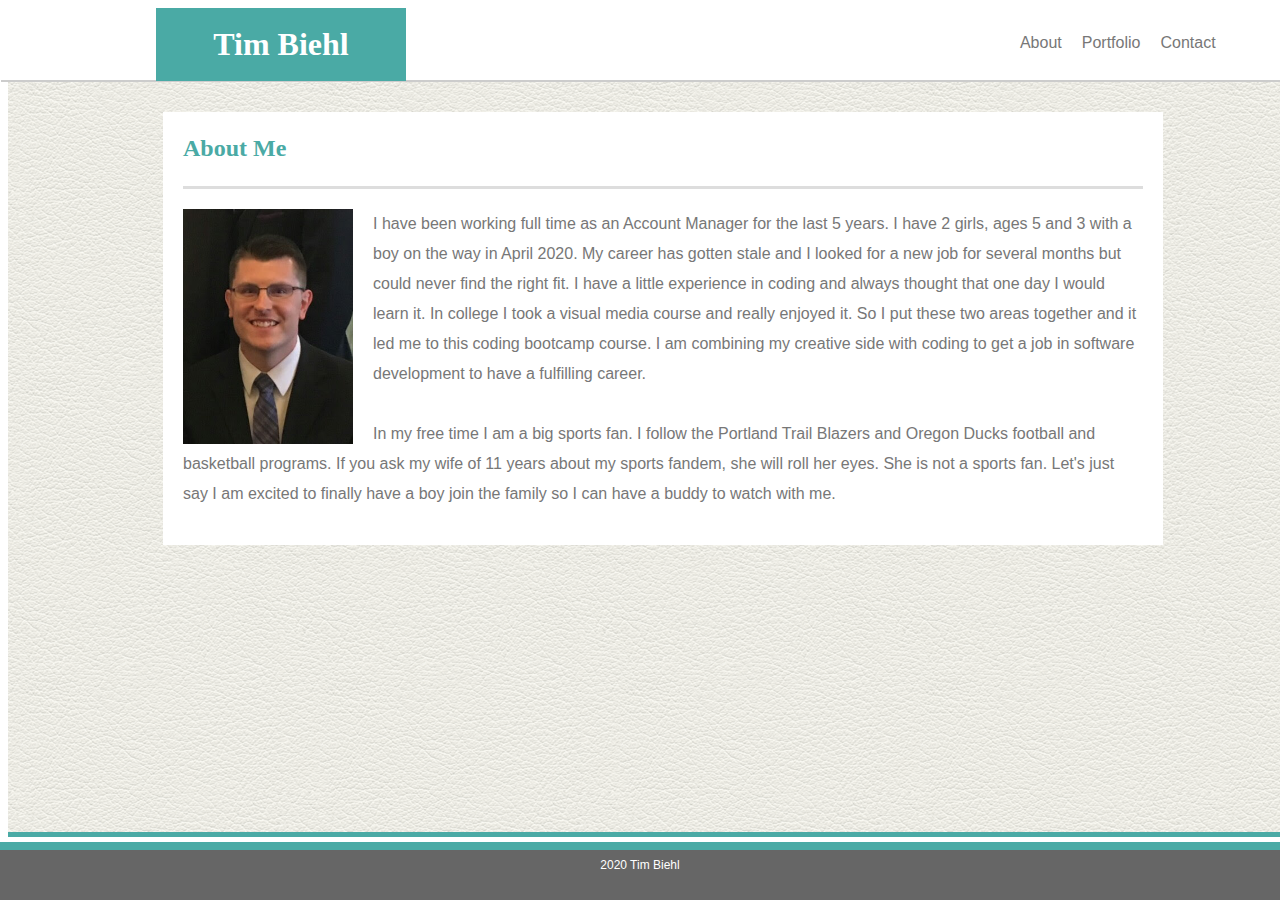
<file: index.html>
<!DOCTYPE html>
<html lang="en">
<head>
    <meta charset="UTF-8">
    <meta name="viewport" content="width=device-width, initial-scale=1.0">
    <meta http-equiv="X-UA-Compatible" content="ie=edge">
    <link rel="stylesheet" href="assets/css/style.css">
    <title>Tim Biehl About</title>
</head>
<body>

    <div class="header-section">
        <header><h1>Tim Biehl</h1></header>

            <nav>
                <ul>
                    <li><a href="contact.html">Contact</a></li>
                    <li><a href="portfolio.html">Portfolio</a></li>
                    <li><a href="index.html">About</a></li>
                </ul>
            </nav>
    </div>


    <div class="main-page">
        <section id="bio-page">
                <h2>About Me</h2>
                <img id="my-image" src="assets/images/Tim Biehl.JPG" alt="Tim Biehl">
            <p>
                I have been working full time as an Account Manager for the last 5 years. I have 2 
                girls, ages 5 and 3 with a boy on the way in April 2020. My career has gotten stale
                and I looked for a new job for several months but could never find the right fit.
                I have a little experience in coding and always thought that one day I would learn it.
                In college I took a visual media course and really enjoyed it. So I put these two
                areas together and it led me to this coding bootcamp course. I am combining my creative
                side with coding to get a job in software development to have a fulfilling career.
                <br><br>
                In my free time I am a big sports fan. I follow the Portland Trail Blazers and Oregon Ducks 
                football and basketball programs. If you ask my wife of 11 years about my sports fandem, she will
                roll her eyes. She is not a sports fan. Let's just say I am excited to finally
                have a boy join the family so I can have a buddy to watch with me.
                
            </p>
        </section>
    
    </div>
    <footer>2020 Tim Biehl</footer>
        
</body>
</html>
</file>
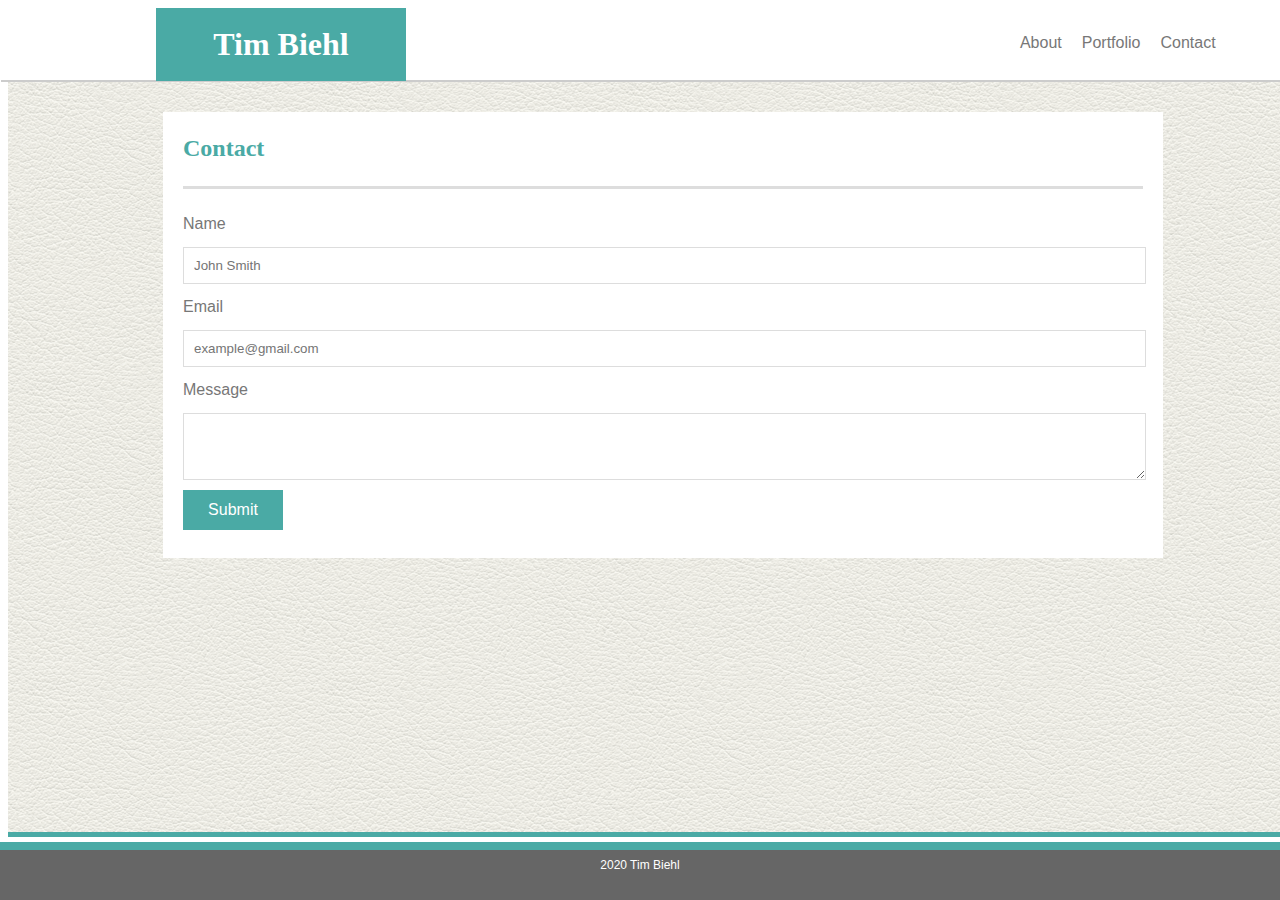
<file: contact.html>
<!DOCTYPE html>
<html lang="en">
<head>
    <meta charset="UTF-8">
    <meta name="viewport" content="width=device-width, initial-scale=1.0">
    <meta http-equiv="X-UA-Compatible" content="ie=edge">
    <link rel="stylesheet" href="assets/css/style.css">
    <title>Tim Biehl Contact</title>
</head>
<body>
    
    <div class="header-section">
        <header><h1>Tim Biehl</h1></header>

            <nav>
                <ul>
                    <li><a href="contact.html">Contact</a></li>
                    <li><a href="portfolio.html">Portfolio</a></li>
                    <li><a href="index.html">About</a></li>
                </ul>
            </nav>
    </div>
        
    <div class="main-page">
        <section id="contact-page">
            <h2>Contact</h2>
            <form id="contact" action="login.php" method="post">
                <label for="name">Name</label><br>
                <input id="name" type="text" autocomplete="username" placeholder="John Smith"><br>
                <label for="email">Email</label><br>
                <input id="email" type="email" name="email" autocomplete="email"
                    placeholder="example@gmail.com" required><br>
                <label for="textfield">Message</label><br>
                <textarea id="textfield" rows="3"></textarea><br>
                <button class="button" type="submit" name="submit">Submit</button>
            </form>
        </section>

    <div>
    <footer>2020 Tim Biehl</footer>
    
</body>
</html>
</file>
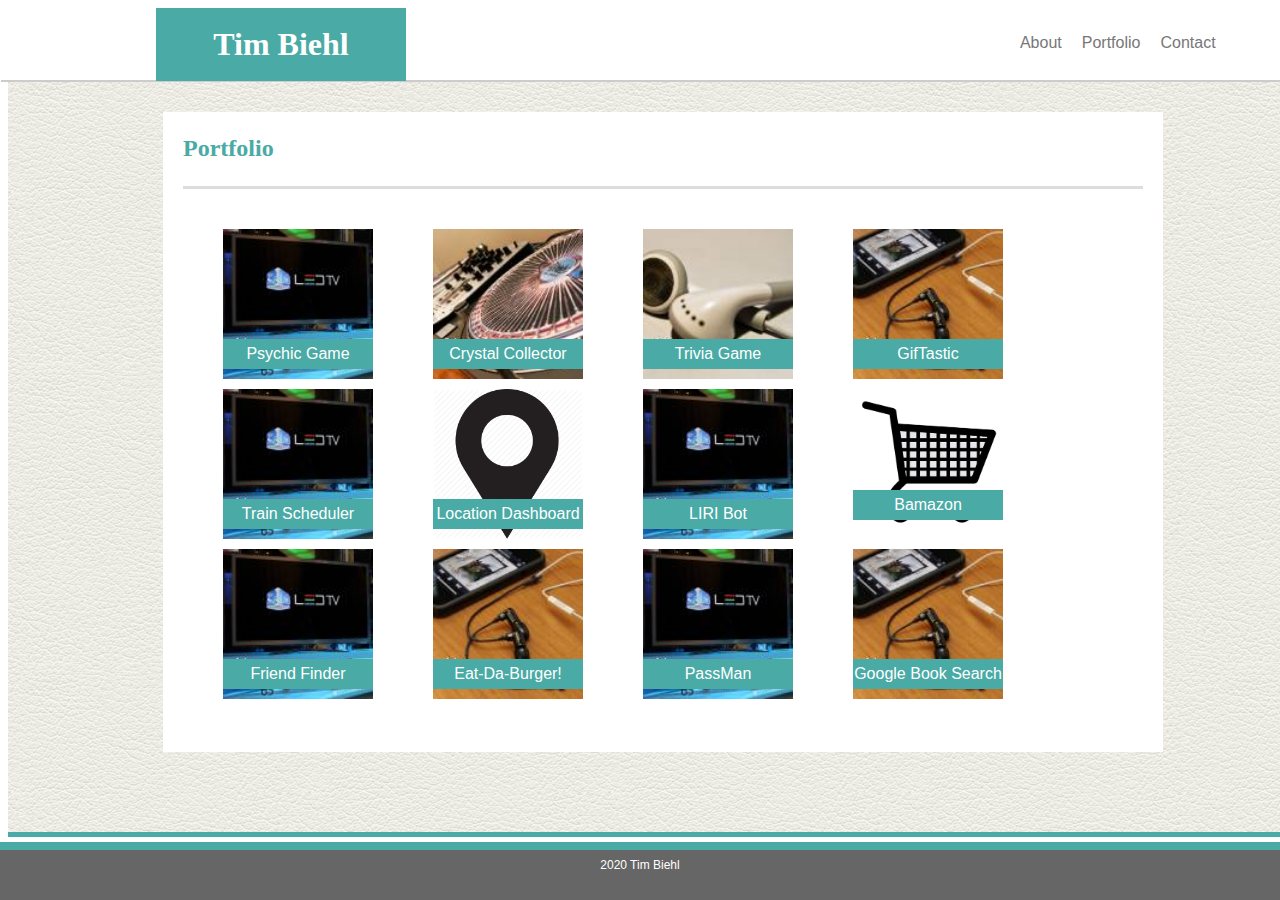
<file: portfolio.html>
<!DOCTYPE html>
<html lang="en">
<head>
    <meta charset="UTF-8">
    <meta name="viewport" content="width=device-width, initial-scale=1.0">
    <meta http-equiv="X-UA-Compatible" content="ie=edge">
    <link rel="stylesheet" href="assets/css/style.css">
    <title>Tim Biehl Portfolio</title>
</head>
<body>
    
    <div class="header-section">
        <header><h1>Tim Biehl</h1></header>

            <nav>
                <ul>
                    <li><a href="contact.html">Contact</a></li>
                    <li><a href="portfolio.html">Portfolio</a></li>
                    <li><a href="index.html">About</a></li>
                </ul>
            </nav>
    </div>

    <div class="main-page">
        <section id="portfolio-page">
            <h2>Portfolio</h2>

            <ul class="project">
                <li class="box"><div><img class="project" src="assets/images/rock paper scissors.jpg" alt="Project 1"><a class="title" href="https://tbiehl22.github.io/Psychic-Game/">Psychic Game</a></div></li>
                <li class="box"><div><img class="project" src="assets/images/RPA game.jpg" alt="Project 1"><a class="title" href="https://tbiehl22.github.io/unit-4-game/">Crystal Collector</a></div></li>
                <li class="box"><div><img class="project" src="assets/images/triva.jpg" alt="Project 1"><a class="title" href="https://tbiehl22.github.io/TriviaGame/">Trivia Game</a></div></li>
                <li class="box"><div><img class="project" src="assets/images/rutgers.jpg" alt="Project 1"><a class="title" href= "https://tbiehl22.github.io/gifTastic/">GifTastic</a></div></li>
                <li class="box"><div><img class="project" src="assets/images/rock paper scissors.jpg" alt="Project 1"><a class="title" href="https://tbiehl22.github.io/train-scheduler/">Train Scheduler</a></div></li>
                <li class="box"><div><img class="project" src="assets/images/location.png" alt="Project 1"><a class="title" href="https://tbiehl22.github.io/project1/">Location Dashboard</a></div></li>
                <li class="box"><div><img class="project" src="assets/images/rock paper scissors.jpg" alt="Project 1"><a class="title" href="https://github.com/tbiehl22/liri-node-app">LIRI Bot</a></div></li>
                <li class="box"><div><img class="project" src="assets/images/cart.png" alt="Project 1"><a class="title" href="https://github.com/tbiehl22/bamazon">Bamazon</a></div></li>
                <li class="box"><div><img class="project" src="assets/images/rock paper scissors.jpg" alt="Project 1"><a class="title" href="https://stormy-sea-82968.herokuapp.com/">Friend Finder</a></div></li>
                <li class="box"><div><img class="project" src="assets/images/rutgers.jpg" alt="Project 1"><a class="title" href="https://apple-cake-31960.herokuapp.com/">Eat-Da-Burger!</a></div></li>
                <li class="box"><div><img class="project" src="assets/images/rock paper scissors.jpg" alt="Project 1"><a class="title" href="https://damp-retreat-44324.herokuapp.com/welcome">PassMan</a></div></li>
                <li class="box"><div><img class="project" src="assets/images/rutgers.jpg" alt="Project 1"><a class="title" href="https://enigmatic-badlands-56295.herokuapp.com/">Google Book Search</a></div></li>
                

                

            </ul>
        </section>
    </div>
    
    <footer>2020 Tim Biehl</footer>
        
</body>
</html>
</file>
<file: assets/css/style.css>
body {
    width: 1320px;
    font-family: 'Arial', 'Helvetica Neue', Helvetica, sans-serif;
    line-height: 30px;
    text-align: left;

}

header {
    background-color: #4aaaa5;
    color: #ffffff;
    border-color: #cccccc;
    margin-left: 155px;
    float: left;
    font-family: 'Georgia', Times, Times New Roman, serif;
    text-align: center;
    width: 250px;
}

h2  {
    color: #4aaaa5;
    border-bottom: 3px solid #dddddd;
    font-family: 'Georgia', Times, Times New Roman, serif;
    margin-top: 1px;
    padding-bottom: 3px;
    height: 50px;
}

a {
    color: #777777;
    text-decoration: none;
}

#my-image {
    float: left;
    width: 170px;
    margin-right: 20px;
    
}

.header-section {
    border-bottom: 2px solid #cccccc;
    background-color: #ffffff;
    height: 72px;
    width: 103%;
    margin-left: -7px; 
}

.main-page {
    background-color: #ffffff;
    background-image: url("../images/leather_1.png");
    border-bottom: 5px solid #4aaaa5;
    width: 103%;
    height: 750px;
    margin: 0 auto;
}

.button {
    background-color: #4aaaa5;
    color: #ffffff;
    width: 100px;
    height: 40px;
    font-size: 16px;
    border: none;
    position: relative;
    top: -8px;
}

.box {
    width: 150px;
    height: 100px;
    margin: 20px;
    float: left;
}

.project {
    float: left;
    position: relative;
    top: -10px;
    width: 100%;
}

.title {
    float: left;
    position: relative;
    top: -50px;
    width: 100%;
    height: 30px;
    background-color: #4aaaa5;
    color: #ffffff;
    text-align: center;
}

#portfolio-page,
#contact-page,
#bio-page   {
    position: relative;
    text-align: left;
    width: 960px;
    top: 30px;
    margin-left: 155px;
    color: #777777;
    background-color: #ffffff;
    height: 400px;
    padding: 30px;
}

nav {
    width: 270px;
    float: right;
    text-align: center;
    margin-right: 125px;
}

ul {
    list-style: none;
    margin: 0;
    padding: 10px;
}

li {
    float: right;
    padding: 10px;
    margin-top: 0px;
}

input, 
textarea {
    width: 97%;
    padding: 10px 20px 10px 10px;
    margin: 8px 0;
    border-color: #dddddd;
    border-style: solid;
    border-width: thin;
}

#bio-page {
    padding: 20px;
    height: auto;
}

#contact-page {
    padding: 20px;
    height: auto;
}

#portfolio-page {
    padding: 20px;
    height: 600px;
}

footer {
    text-align: center;
    background-color: #666666;
    color: #ffffff;
    width: 100%;
    border-bottom: none;
    margin: 0 auto;
    font-size: 12px;
    position: fixed;
    right: 0;bottom:0;left:0;
    height: 50px;
    border-top: 8px solid #4aaaa5;
    vertical-align: middle;
}
</file>
